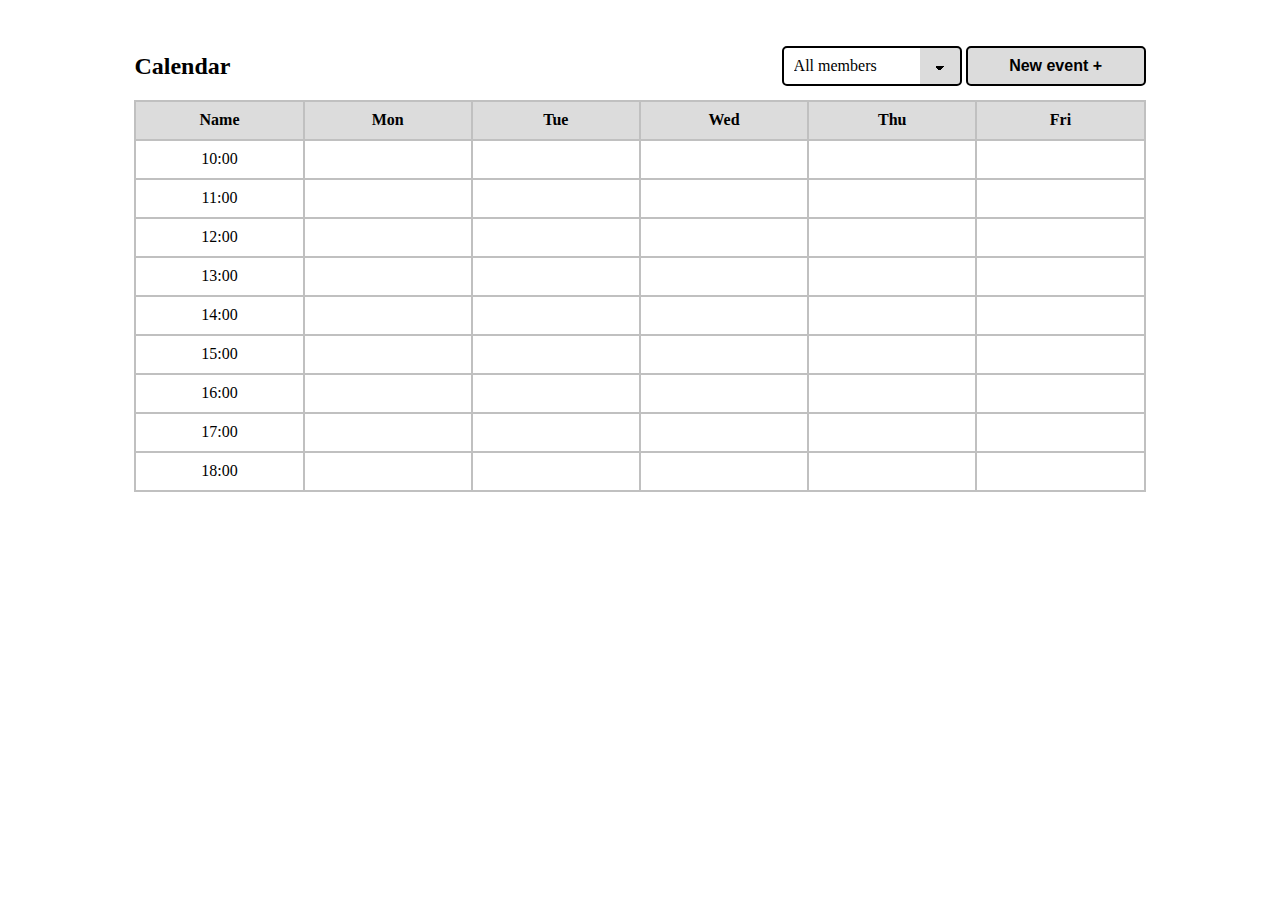
<file: index.html>
<!DOCTYPE html>
<html lang="en">
<head>
    <meta charset="UTF-8">
    <meta name="viewport" content="width=device-width, initial-scale=1.0">
    <title>intership-test-task</title>
    <link rel="stylesheet" href="css/style.css">
</head>
<body>
    <div class="task"> 
        <div class="header">
        <h2 class="h-calendar">Calendar</h2>
        <div class="right-part">
        <select class="choice-member" name="" id="">
            <option value="All members">All members</option>
            <option value="Maria">Maria</option>
            <option value="Bob">Bob</option>
            <option value="Alex">Alex</option>
        </select>
        <button onclick="window.location.href = './createEvent.html'" type="submit" class="btn-event" >New event + </button>
        </div>
    </div>
    <table>
        <tr class="header-table">
            <td class="head">Name</td>
            <td class="head">Mon</td>
            <td class="head">Tue</td>
            <td class="head">Wed</td>
            <td class="head">Thu</td>
            <td class="head">Fri</td>
        </tr>
        <tr>
            <td class="head">10:00</td>
            <td class="mon-10"></td>
            <td class="tue-10"></td>
            <td class="wed-10"></td>
            <td class="thu-10"></td>
            <td class="fri-10"></td>
        </tr>
        <tr>
            <td class="head">11:00</td>
            <td class="mon-11"></td>
            <td class="tue-11"></td>
            <td class="wed-11"></td>
            <td class="thu-11"></td>
            <td class="fri-11"></td>
        </tr>
        <tr>
            <td class="head">12:00</td>
            <td class="mon-12"></td>
            <td class="tue-12"></td>
            <td class="wed-12"></td>
            <td class="thu-12"></td>
            <td class="fri-12"></td>
        </tr>
        <tr>
            <td class="head">13:00</td>
            <td class="mon-13"></td>
            <td class="tue-13"></td>
            <td class="wed-13"></td>
            <td class="thu-13"></td>
            <td class="fri-13"></td>
        </tr>
        <tr>
            <td class="head">14:00</td>
            <td class="mon-14"></td>
            <td class="tue-14"></td>
            <td class="wed-14"></td>
            <td class="thu-14"></td>
            <td class="fri-14"></td>
        </tr>
        <tr>
            <td class="head">15:00</td>
            <td class="mon-15"></td>
            <td class="tue-15"></td>
            <td class="wed-15"></td>
            <td class="thu-15"></td>
            <td class="fri-15"></td>
        </tr>
        <tr>
            <td class="head">16:00</td>
            <td class="mon-16"></td>
            <td class="tue-16"></td>
            <td class="wed-16"></td>
            <td class="thu-16"></td>
            <td class="fri-16"></td>
        </tr>
        <tr>
            <td class="head">17:00</td>
            <td class="mon-17"></td>
            <td class="tue-17"></td>
            <td class="wed-17"></td>
            <td class="thu-17"></td>
            <td class="fri-17"></td>
        </tr>
        <tr>
            <td class="head">18:00</td>
            <td class="mon-18"></td>
            <td class="tue-18"></td>
            <td class="wed-18"></td>
            <td class="thu-18"></td>
            <td class="fri-18"></td>
        </tr>
    </table>
</div>

<div class="modal-wrap hide" id="wrap-modal">
    <div class="modal hide" id="sign-in">
        <div class="text-modal"></div>
        <div >
        <button class="modal-close" >No</button>
        <button class="modal-close yes">Yes</button>
        </div>
    </div>
</div>

    <script src="js/localStorage.js"></script>
</body>
</html>
</file>
<file: css/style.css>
.task{
    padding-top: 25px;
    display: flex;
    flex-direction: column;
    align-items: center;
    justify-content: center;
    
}
.header{
    display:flex;
    justify-content: space-between;
    align-items: center;
    width: 80%;
    padding: 0;
    margin: 0;
}

table{
    border:1px solid silver;
    border-collapse: collapse;
    width: 80%;
}

td{
    border:1px solid silver;
    border-collapse: collapse;
    height: 35px;
    width: calc((100% - 132px) / 6);
    display:flex;
    display: inline-flex;
    align-items: center;
    justify-content: space-between;
    padding-left: 10px;
    padding-right: 10px;
}

.head{
  align-items: center;
  justify-content: center;
}

.header-table{
    background-color: #DCDCDC;
    font-weight: bold;
}

.btn-event{
    border: 2px solid black;
    border-radius: 5px;
    height: 40px;
    width: 180px;
    font-weight: bold;
    font-size: medium;
    background-color: #DCDCDC;
}

.btn-event:active {
  transform: translateY(-2px);
}

select {
  /* styling */
  background-color: white;
  border: 2px solid black;
  border-radius: 5px;
  display: inline-block;
  font: inherit;
  line-height: 1.5em;
  width: 180px;
  height: 40px;
  padding-left:10px ;

  /* reset */

  margin: 0;      
  -webkit-box-sizing: border-box;
  -moz-box-sizing: border-box;
  box-sizing: border-box;
  -webkit-appearance: none;
  -moz-appearance: none;
}


/* arrows */

select.choice-member {
  background-image:
    linear-gradient(45deg, transparent 50%, black 50%),
    linear-gradient(135deg, black 50%, transparent 50%),
    linear-gradient(to right,  #DCDCDC,  #DCDCDC);
  background-position:
    calc(100% - 20px) calc(1em + 2px),
    calc(100% - 15px) calc(1em + 2px),
    100% 0;
  background-size:
    5px 5px,
    5px 5px,
    2.5em 2.5em;
  background-repeat: no-repeat;
}

select.choice-member:focus {
  background-image:
    linear-gradient(45deg, black 50%, transparent 50%),
    linear-gradient(135deg, transparent 50%, black 50%),
    linear-gradient(to right,  #DCDCDC,  #DCDCDC);
  background-position:
    calc(100% - 15px) 1em,
    calc(100% - 20px) 1em,
    100% 0;
  background-size:
    5px 5px,
    5px 5px,
    2.5em 2.5em;
  background-repeat: no-repeat;
  border-color: black;
  outline: 0;
}

.event-body{
    padding: 50px 0 0 50px;
    width: 25%;
    display: flex;
    flex-direction: column;
    justify-content: space-between;

}
.event-input{
    display: inline-block;
}

.event-block{
    display: flex;
    justify-content: space-between;
    margin-bottom: 10px;
}

.event-name{
    width: 170px;
    height: 35px;
    border: 2px solid black;
    border-radius: 5px;
    padding: 0 0 0 5px;
    font: inherit;
    line-height: 1.5em;
}

.event-buttons{
    display: flex;
    margin-left: calc(100% - 75% + 50px);
    margin-top: 30px;
}

.btn-create{
    margin-left: 15px;
}

.modal-wrap {
  position: fixed;
  left: 0;
  right: 0;
  top: 0;
  bottom: 0;
  background: rgba(0,0,0,.2);
  display: -ms-flexbox;
  display: -webkit-flex;
  display: flex;
  -webkit-flex-direction: row;
  -ms-flex-direction: row;
  flex-direction: row;
  -webkit-flex-wrap: wrap;
  -ms-flex-wrap: wrap;
  flex-wrap: wrap;
  -webkit-justify-content: center;
  -ms-flex-pack: center;
  justify-content: center;
  -webkit-align-content: stretch;
  -ms-flex-line-pack: stretch;
  align-content: stretch;
  -webkit-align-items: center;
  -ms-flex-align: center;
  align-items: center;
}

.modal {
  width: 30%;
  height: 25%;
  border: 2px solid black;
  border-radius: 5px;
  padding: 15px;
  background: #DCDCDC; 
  font-weight: bold;
  font-size: x-large;
  display: flex;
  flex-direction: column;
  justify-content: space-between;
  align-items: center;
  -webkit-order: 0;
  -ms-flex-order: 0;
  order: 0;
  -webkit-flex: 0 1 auto;
  -ms-flex: 0 1 auto;
  flex: 0 1 auto;
  -webkit-align-self: auto;
  -ms-flex-item-align: auto;
  align-self: auto; 
}

.hide {
  display: none;
}

.modal-close{
    border: 2px solid black;
    border-radius: 5px;
    height: 40px;
    width: 180px;
    font-weight: bold;
    font-size: medium;
    background-color: white;
}

.modal-close:active {
  transform: translateY(-2px);
}

.modal-text{
  margin:10px;
}

.modal-show{
  cursor: pointer;
}

.text-modal{
  justify-content: center;
}
</file>
